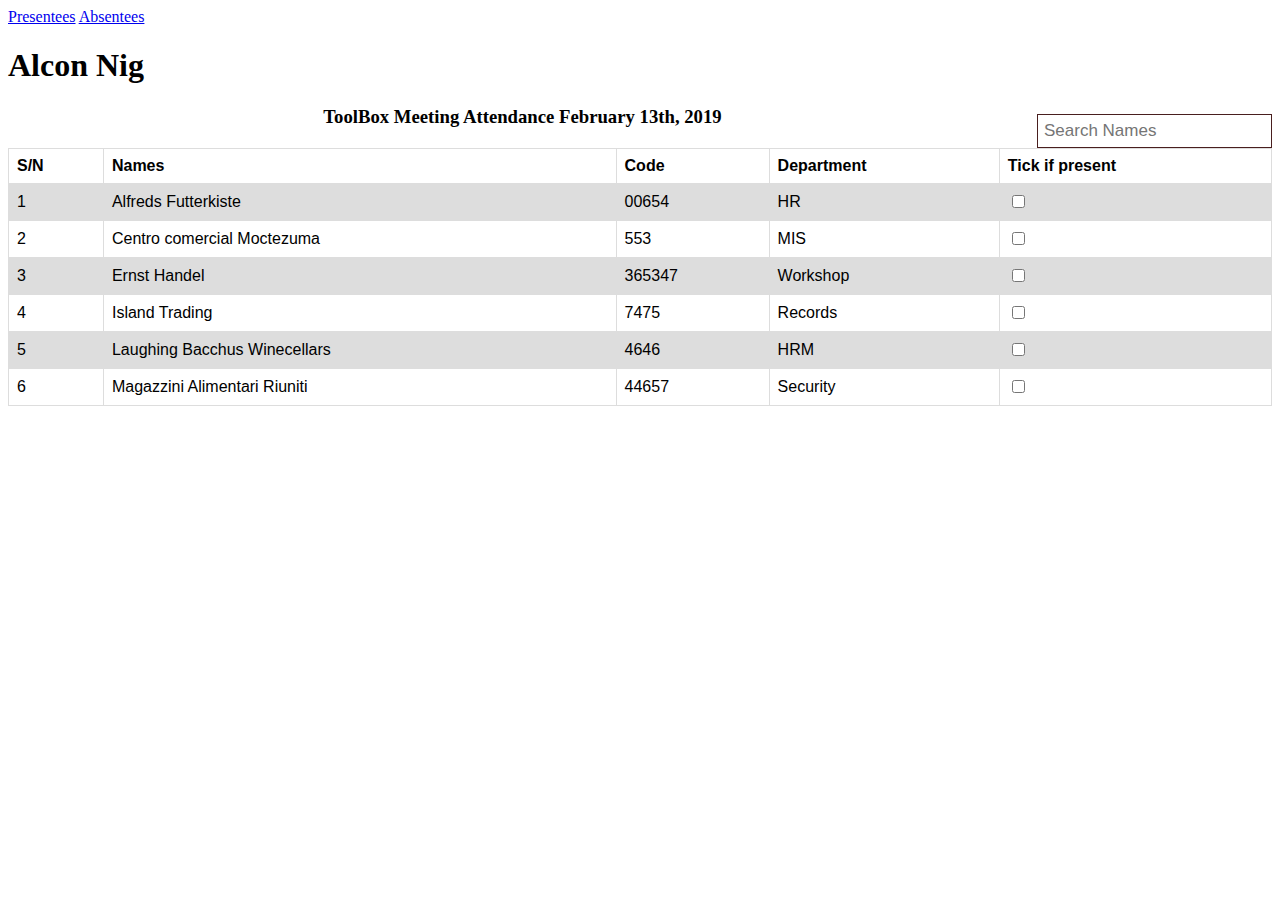
<file: index.html>
<!DOCTYPE html>
<html lang="en">
<head>
    <meta charset="UTF-8">
    <meta name="viewport" content="width=device-width, initial-scale=1.0">
    <meta http-equiv="X-UA-Compatible" content="ie=edge">
    <link rel="stylesheet" href="style.css">
    <a href="presentees.html">Presentees</a>
    <a href="absentees.html">Absentees</a>
    <title>Alcon</title>
</head>
<body>
    <div class="topnav">
        <h1>Alcon Nig</h1>
        <div class="search-container">
              <input type="text" placeholder="Search Names" name="search">
        </div>
        
    </div>
     <h3 class= "attendance-header">ToolBox Meeting Attendance February 13th, 2019</h3> 
    <table class="table">
      <tr>
        <th>S/N</th>
        <th>Names</th>
        <th>Code</th>
        <th>Department</th>
        <th>Tick if present</th>
      </tr>
      <tr>
        <td>1</td>
        <td>Alfreds Futterkiste</td>
        <td>00654</td>
        <td>HR</td>
        <td><input type="checkbox" name="name1" /></td>
      </tr>
      <tr>
        <td>2</td>
        <td>Centro comercial Moctezuma</td>
        <td>553</td>
        <td>MIS</td>
        <td><input type="checkbox" name="name1" /></td>
      </tr>
      <tr>
        <td>3</td>
        <td>Ernst Handel</td>
        <td>365347</td>
        <td>Workshop</td>
        <td><input type="checkbox" name="name1" /></td>
      </tr>
      <tr>
        <td>4</td>
        <td>Island Trading</td>
        <td>7475</td>
        <td>Records</td>
        <td><input type="checkbox" name="name1" /></td>
      </tr>
      <tr>
        <td>5</td>
        <td>Laughing Bacchus Winecellars</td>
        <td>4646</td>
        <td>HRM</td>
        <td><input type="checkbox" name="name1" /></td>
      </tr>
      <tr>
        <td>6</td>
        <td>Magazzini Alimentari Riuniti</td>
        <td>44657</td>
        <td>Security</td>
        <td><input type="checkbox" name="name1" /></td>
      </tr>
    </table>
</body>
</html>
</file>
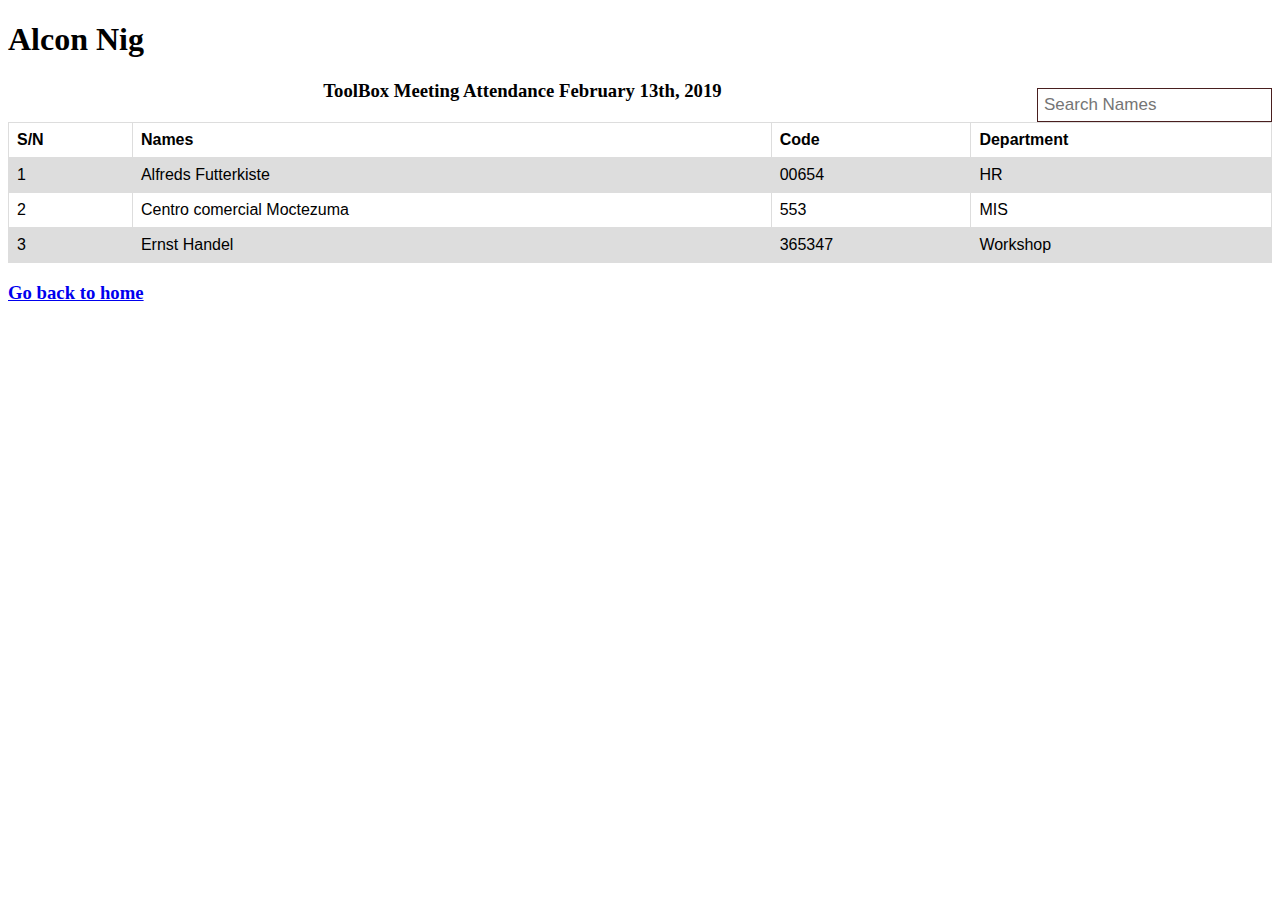
<file: absentees.html>
<!DOCTYPE html>
<html lang="en">
<head>
    <meta charset="UTF-8">
    <meta name="viewport" content="width=device-width, initial-scale=1.0">
    <meta http-equiv="X-UA-Compatible" content="ie=edge">
    <link rel="stylesheet" href="style.css">
    <title>Alcon</title>
</head>
<body>
        <div class="topnav">
                <h1>Alcon Nig</h1>
                <div class="search-container">
                      <input type="text" placeholder="Search Names" name="search">
                </div>
                
            </div>
             <h3 class= "attendance-header">ToolBox Meeting Attendance February 13th, 2019</h3> 
            <table class="table">
                <tr>
                    <th>S/N</th>
                    <th>Names</th>
                    <th>Code</th>
                    <th>Department</th>
                </tr>
                <tr>
                    <td>1</td>
                    <td>Alfreds Futterkiste</td>
                    <td>00654</td>
                    <td>HR</td>
                </tr>
                <tr>
                    <td>2</td>
                    <td>Centro comercial Moctezuma</td>
                    <td>553</td>
                    <td>MIS</td>
                </tr>
                <tr>
                    <td>3</td>
                    <td>Ernst Handel</td>
                    <td>365347</td>
                    <td>Workshop</td>
                </tr>
              </table>
              <div>
                    <h3>
                          <a href="index.html">Go back to home</a>
                    </h3>
                </div>
</body>
</html>
</file>
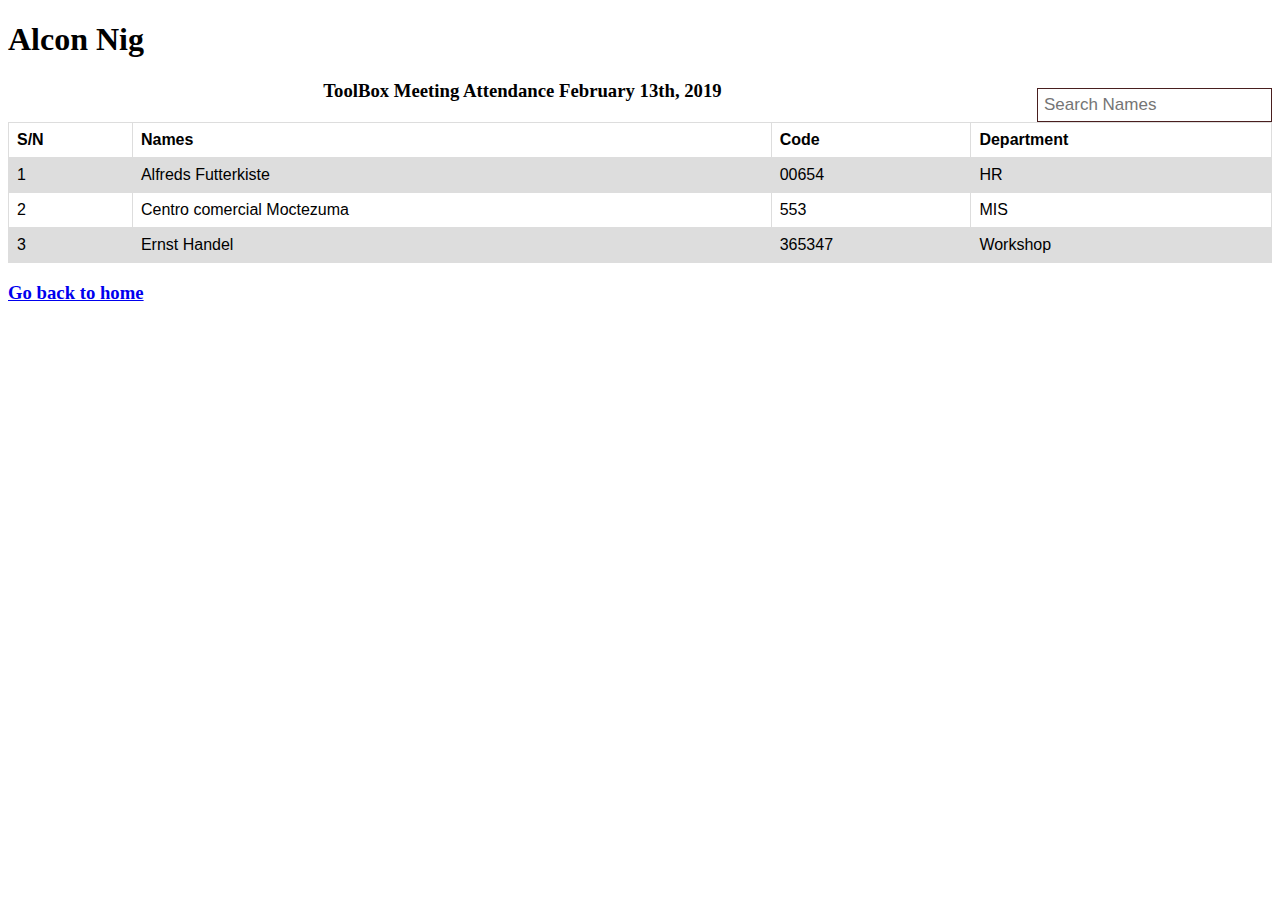
<file: presentees.html>
<!DOCTYPE html>
<html lang="en">
<head>
    <meta charset="UTF-8">
    <meta name="viewport" content="width=device-width, initial-scale=1.0">
    <meta http-equiv="X-UA-Compatible" content="ie=edge">
    <link rel="stylesheet" href="style.css">
    <title>Alcon</title>
</head>
<body>
        <div class="topnav">
                <h1>Alcon Nig</h1>
                <div class="search-container">
                      <input type="text" placeholder="Search Names" name="search">
                </div>
                
            </div>
             <h3 class= "attendance-header">ToolBox Meeting Attendance February 13th, 2019</h3> 
            <table class="table">
                <tr>
                    <th>S/N</th>
                    <th>Names</th>
                    <th>Code</th>
                    <th>Department</th>
                </tr>
                <tr>
                    <td>1</td>
                    <td>Alfreds Futterkiste</td>
                    <td>00654</td>
                    <td>HR</td>
                </tr>
                <tr>
                    <td>2</td>
                    <td>Centro comercial Moctezuma</td>
                    <td>553</td>
                    <td>MIS</td>
                </tr>
                <tr>
                    <td>3</td>
                    <td>Ernst Handel</td>
                    <td>365347</td>
                    <td>Workshop</td>
                </tr>
              </table>
              <div>
                  <h3>
                        <a href="index.html">Go back to home</a>
                  </h3>
              </div>
</body>
</html>
</file>
<file: style.css>
table {
  overflow: scroll;
  font-family: arial, sans-serif;
  border-collapse: collapse;
  width: 100%;
}

td, th {
  border: 1px solid #dddddd;
  text-align: left;
  padding: 8px;
}

tr:nth-child(even) {
  background-color: #dddddd;
}
.attendance-header {
  text-align: center;
}
.topnav .search-container {
  float: right;
}

.topnav input[type=text] {
  padding: 6px;
  margin-top: 8px;
  font-size: 17px;
  border: 1px solid rgb(73, 31, 31);
}










@media screen and (max-width: 600px) {
  .topnav .search-container {
    float: none;
  }
  .topnav a, .topnav input[type=text], .topnav .search-container button {
    float: none;
    display: block;
    text-align: left;
    width: 100%;
    margin: 0;
    padding: 14px;
  }
  .topnav input[type=text] {
    border: 1px solid #ccc;  
  }
}
</file>
